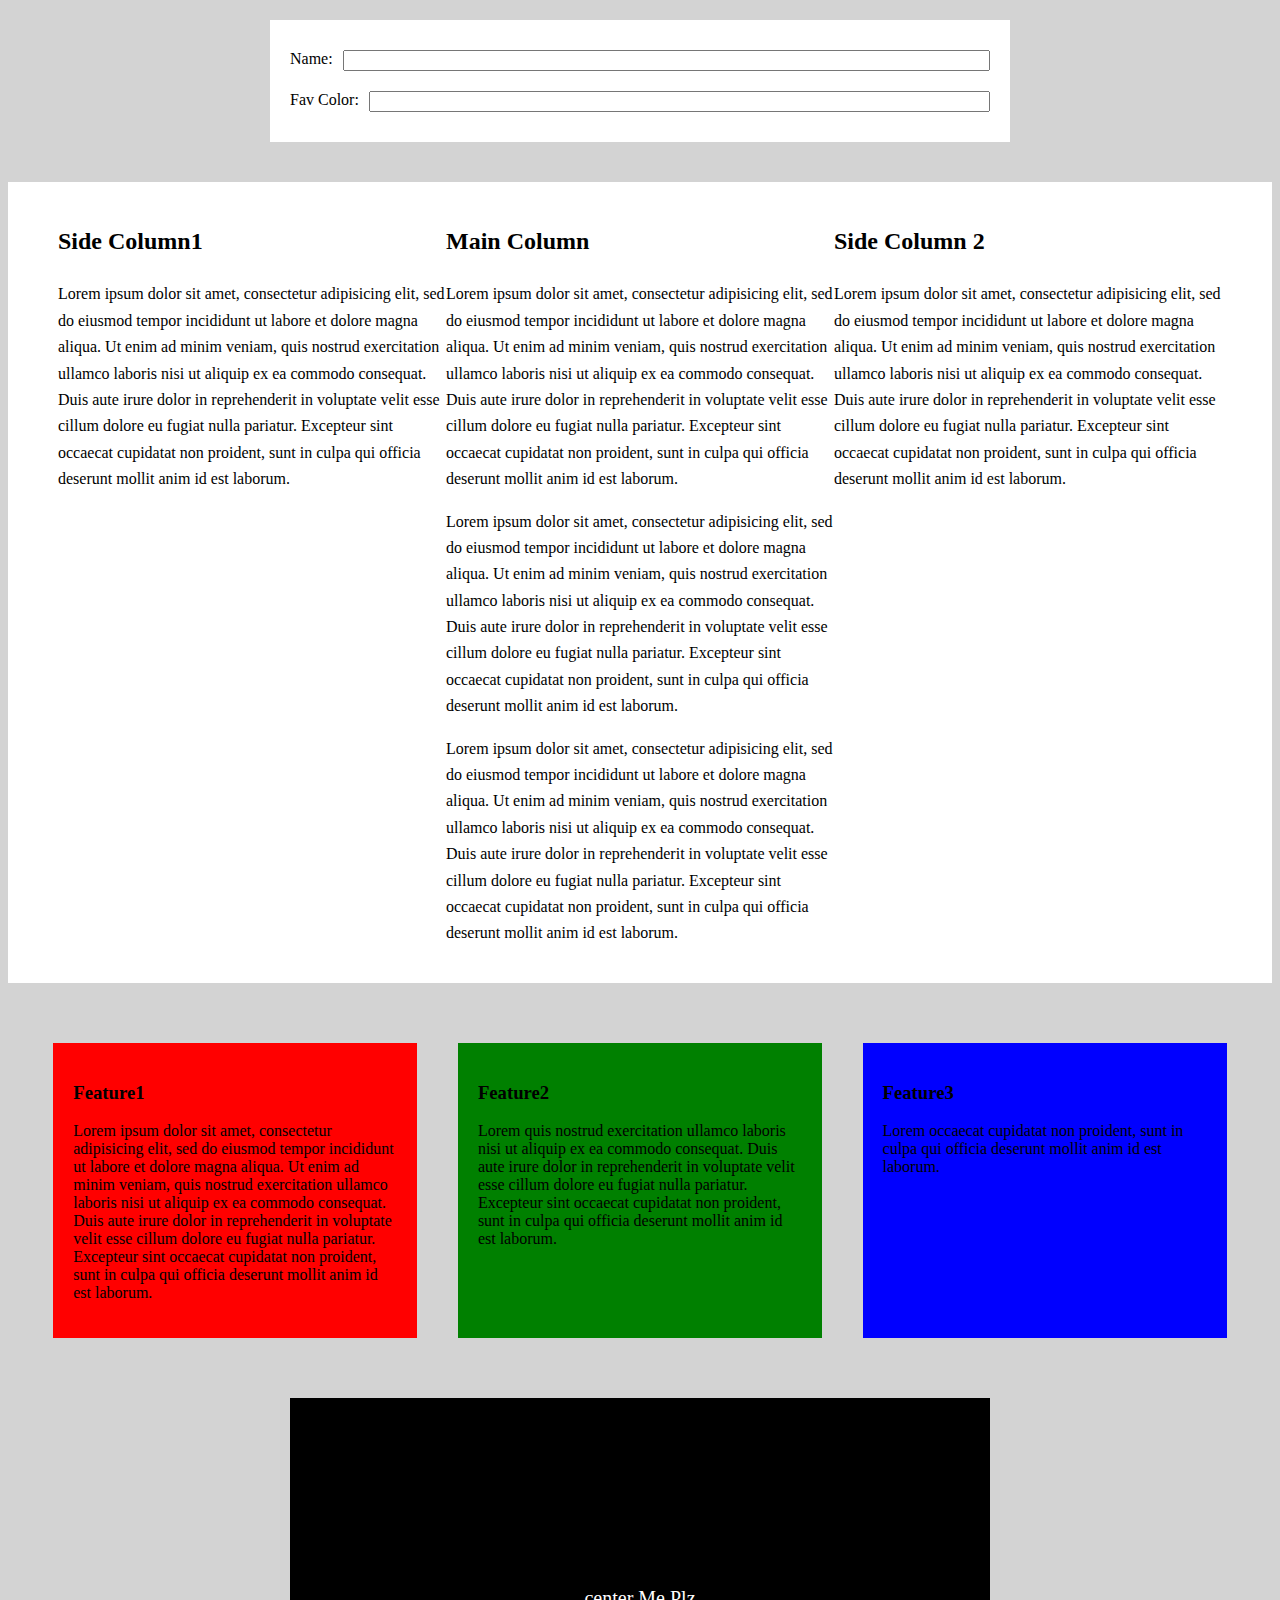
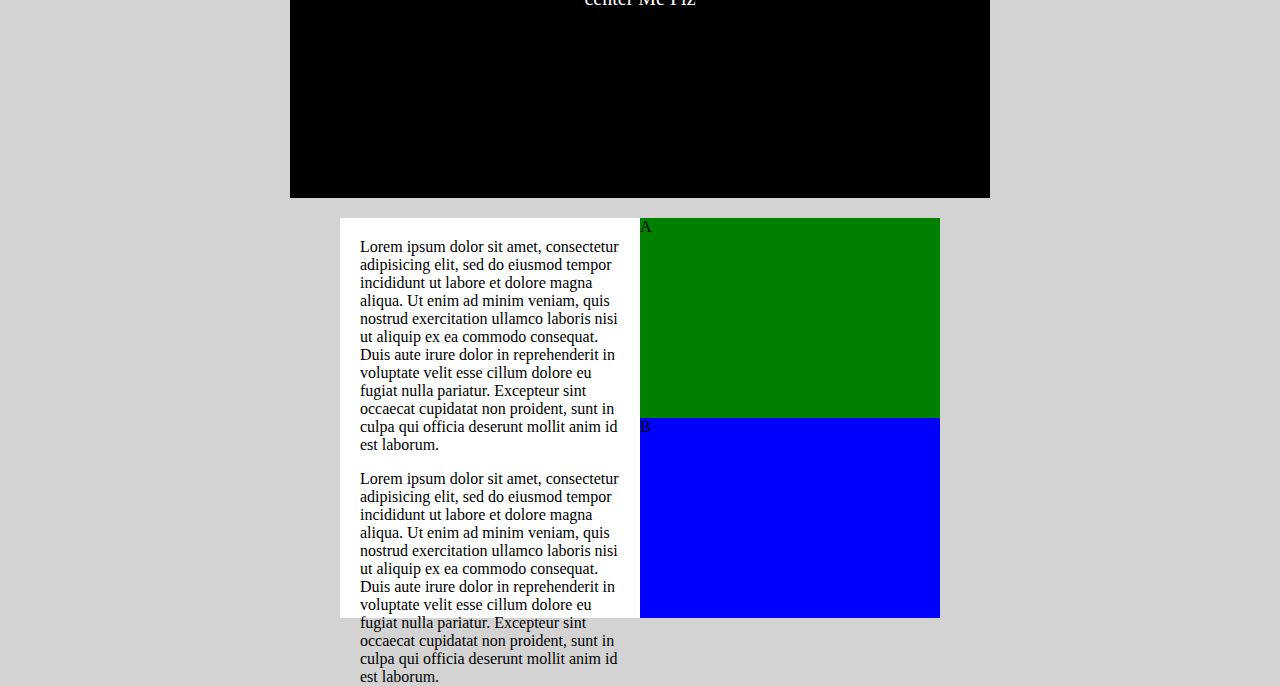
<file: Playground/Flexbox-tutorial 1/index.html>
<!DOCTYPE html>
<html>
<head>
  <title>Please Participate in Our Survey!</title>
  <link href="https://fonts.googleapis.com/css?family=Oswald:300,700|Varela+Round" rel="stylesheet">
  <link rel="stylesheet" type="text/css" href="style.css">
</head>
<body>

<!-- Example 1 -->
<div class="container">
    <form action="">
        <div class = "form-row">
            <label for="name">Name:</label>
            <input type="text" id="name">
        </div>
        <div class="form-row">
            <label for ="favcolor">Fav Color:</label>
            <input type="text" id="color">
        </div>
    </form>
</div>

<!--  Example 2 -->
<div class ="container2">
    <div class="main-column">
        <h2>Main Column</h2>
        <p>Lorem ipsum dolor sit amet, consectetur adipisicing elit, sed do eiusmod tempor incididunt ut labore et dolore magna aliqua. Ut enim ad minim veniam, quis nostrud exercitation ullamco laboris nisi ut aliquip ex ea commodo consequat. Duis aute irure dolor in reprehenderit in voluptate velit esse cillum dolore eu fugiat nulla pariatur. Excepteur sint occaecat cupidatat non proident, sunt in culpa qui officia deserunt mollit anim id est laborum.</p>
        <p>Lorem ipsum dolor sit amet, consectetur adipisicing elit, sed do eiusmod tempor incididunt ut labore et dolore magna aliqua. Ut enim ad minim veniam, quis nostrud exercitation ullamco laboris nisi ut aliquip ex ea commodo consequat. Duis aute irure dolor in reprehenderit in voluptate velit esse cillum dolore eu fugiat nulla pariatur. Excepteur sint occaecat cupidatat non proident, sunt in culpa qui officia deserunt mollit anim id est laborum.</p>
        <p>Lorem ipsum dolor sit amet, consectetur adipisicing elit, sed do eiusmod tempor incididunt ut labore et dolore magna aliqua. Ut enim ad minim veniam, quis nostrud exercitation ullamco laboris nisi ut aliquip ex ea commodo consequat. Duis aute irure dolor in reprehenderit in voluptate velit esse cillum dolore eu fugiat nulla pariatur. Excepteur sint occaecat cupidatat non proident, sunt in culpa qui officia deserunt mollit anim id est laborum.</p>
    </div>
    <div class="sidebar1">
        <h2>Side Column1</h2>
        <p>Lorem ipsum dolor sit amet, consectetur adipisicing elit, sed do eiusmod tempor incididunt ut labore et dolore magna aliqua. Ut enim ad minim veniam, quis nostrud exercitation ullamco laboris nisi ut aliquip ex ea commodo consequat. Duis aute irure dolor in reprehenderit in voluptate velit esse cillum dolore eu fugiat nulla pariatur. Excepteur sint occaecat cupidatat non proident, sunt in culpa qui officia deserunt mollit anim id est laborum.</p>
    </div>
    <div class ="sidebar2">
        <h2>Side Column 2</h2>
        <p>Lorem ipsum dolor sit amet, consectetur adipisicing elit, sed do eiusmod tempor incididunt ut labore et dolore magna aliqua. Ut enim ad minim veniam, quis nostrud exercitation ullamco laboris nisi ut aliquip ex ea commodo consequat. Duis aute irure dolor in reprehenderit in voluptate velit esse cillum dolore eu fugiat nulla pariatur. Excepteur sint occaecat cupidatat non proident, sunt in culpa qui officia deserunt mollit anim id est laborum.</p>
    </div>
</div>

<!--This is the 3 feature items-->
<div class="parent">
    <div class="blocks">
        <h3>Feature1</h3>
        <p>Lorem ipsum dolor sit amet, consectetur adipisicing elit, sed do eiusmod tempor incididunt ut labore et dolore magna aliqua. Ut enim ad minim veniam, quis nostrud exercitation ullamco laboris nisi ut aliquip ex ea commodo consequat. Duis aute irure dolor in reprehenderit in voluptate velit esse cillum dolore eu fugiat nulla pariatur. Excepteur sint occaecat cupidatat non proident, sunt in culpa qui officia deserunt mollit anim id est laborum.</p>
    </div>
    <div class="blocks">
        <h3>Feature2</h3>
        <p>Lorem quis nostrud exercitation ullamco laboris nisi ut aliquip ex ea commodo consequat. Duis aute irure dolor in reprehenderit in voluptate velit esse cillum dolore eu fugiat nulla pariatur. Excepteur sint occaecat cupidatat non proident, sunt in culpa qui officia deserunt mollit anim id est laborum.</p>
    </div>
    <div class="blocks">
        <h3>Feature3</h3>
        <p>Lorem occaecat cupidatat non proident, sunt in culpa qui officia deserunt mollit anim id est laborum.</p>
    </div>
</div>

<div class="blackbox">
    <div class="center-me">center Me Plz</div>
</div>

<div class="columns">
    <div class="column-one">
        <div class="text">
            <p>Lorem ipsum dolor sit amet, consectetur adipisicing elit, sed do eiusmod tempor incididunt ut labore et dolore magna aliqua. Ut enim ad minim veniam, quis nostrud exercitation ullamco laboris nisi ut aliquip ex ea commodo consequat. Duis aute irure dolor in reprehenderit in voluptate velit esse cillum dolore eu fugiat nulla pariatur. Excepteur sint occaecat cupidatat non proident, sunt in culpa qui officia deserunt mollit anim id est laborum.</p>
            <p>Lorem ipsum dolor sit amet, consectetur adipisicing elit, sed do eiusmod tempor incididunt ut labore et dolore magna aliqua. Ut enim ad minim veniam, quis nostrud exercitation ullamco laboris nisi ut aliquip ex ea commodo consequat. Duis aute irure dolor in reprehenderit in voluptate velit esse cillum dolore eu fugiat nulla pariatur. Excepteur sint occaecat cupidatat non proident, sunt in culpa qui officia deserunt mollit anim id est laborum.</p>
        </div>
    </div>
    <div class="column-two">
        <div class ="a-box">A</div>
        <div class ="b-box">B</div>
    </div>
</div>





</body>
</html>
</file>
<file: Playground/Flexbox-tutorial 1/style.css>
/*Example 1*/

body{
    background-color:lightgrey;
}

.container{
    background-color:white;
    padding:20px;
    width:700px;
    margin:20px auto;
    display:block;
}
.form-row{
    padding: 10px 0;
    display:flex;
}
.form-row label{
    padding-right:10px;
}

.form-row input{
    flex:1;
}

.container2{
    background-color:white;
    padding:20px 50px;
    margin: 40px auto 40px auto;
    line-height: 1.65;
    display:flex;
}

.sidebar1{
    flex:1;
    order:1;
}
.sidebar2{
    flex: 1;
    order:3;
}
.main-column{
    flex: 1;
    order:2;
}

.parent{
    margin: 40px auto 0 auto;
    padding:20px 10px;
    margin:15px;
}
.blocks{
    padding: 20px;
    box-sizing:border-box; /*This is b/c Width and padding*/
    margin-bottom:20px;
    flex-basis:30%; /*in flexbox actual syntax||| normally this is [width:30%]*/
}
.blocks:nth-child(1) {background-color:red;}
.blocks:nth-child(2) {background-color:green;}
.blocks:nth-child(3) {background-color:blue;}

    @media (min-width:900px){ /*Actual flexbox will start on desktops.*/
        .parent{
            display:flex;
            justify-content:space-around;
        }

}

.blackbox{
    background-color:black;
    margin: 20px auto;
    height: 400px;
    max-width: 700px;
    display:flex;
}
.center-me {
    font-size:20px;
    color:white;
    margin:auto;
}

.columns{
    background-color:white;
    margin:20px auto;
    max-width:600px;
    height:400px;
    display:flex;
}
.text{
    margin:20px;
}
.column-one{
    flex:1;
}
.column-two{
    flex:1;
    display:flex;
    flex-direction:column;
}
.a-box{
    background-color:green;
    flex:1;
}
.b-box{
    background-color:blue;
    flex:1;
}
</file>
